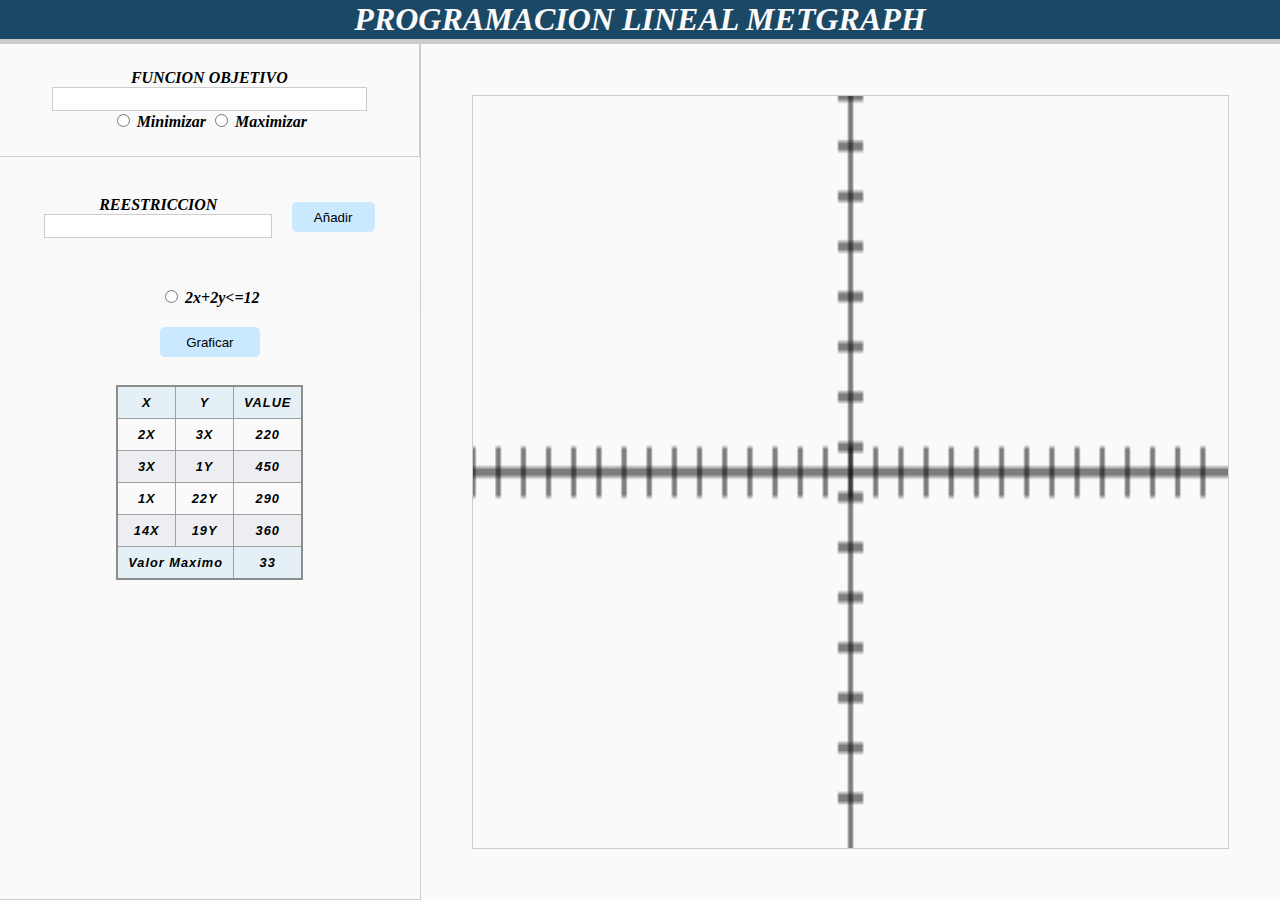
<file: Aplicacion One/Index.html>
<!DOCTYPE html>
<html lang="en">
  <head>
    <meta charset="UTF-8" />
    <meta name="viewport" content="width=device-width, initial-scale=1.0" />
    <title>METGRAPH</title>
    <link rel="stylesheet" href="Styles.css" />
  </head>
  <body>

    <div id="Header">
      <h1>PROGRAMACION LINEAL METGRAPH</h1>
    </div>
    <div id="Body">

      <div id="Formulas" class="borde">
        <section id="Formulario-Fob" class="F1 borde padding">
          <label for="Fobjetivo"
            >FUNCION OBJETIVO
            <input type="text" id="Fobjetivo" class="input-text" name="user_name" />
            <div>
              <input type="radio" id="Function" name="function" value="min" />
              <label for="min">Minimizar</label>
              <input type="radio" id="Function" name="function" value="max" />
              <label for="max">Maximizar</label>
              </label>
            </div>
            
        </section>

        <section id="Formulario-Res" class="padding">
          <form id="Formulario" class="F1 " action="">
            <label for="Restricciones"
              >REESTRICCION
              <input type="text" id="Restricciones" class="input-text" name="user_name" />
            </label>
            <button id="btn" type="submit">Añadir</button>
          </form>
          
        </section>

        <section id="Datos-Procesados">
          <input type="radio" id="Function" name="function" value="f1" />
          <label for="f1">2x+2y<=12</label>
        </section>
        <section id="btn-graficar">
          <button id="btn">Graficar</button>
        </section>
        <br />
        <section id="Tabla">
          <table>
            <thead>
              <tr>
                <th scope="col">X</th>
                <th scope="col">Y</th>
                <th scope="col">VALUE</th>
              </tr>
            </thead>
            <tbody>
              <tr>
                <th scope="row">2X</th>
                <td>3X</td>
                <td>220</td>
              </tr>
              <tr>
                <th scope="row">3X</th>
                <td>1Y</td>
                <td>450</td>
              </tr>
              <tr>
                <th scope="row">1X</th>
                <td>22Y</td>
                <td>290</td>
              </tr>
              <tr>
                <th scope="row">14X</th>
                <td>19Y</td>
                <td>360</td>
              </tr>
            </tbody>
            <tfoot>
              <tr>
                <th scope="row" colspan="2">Valor Maximo</th>
                <td>33</td>
              </tr>
            </tfoot>
          </table>
        </section>
      </div>

      <section id="Grafico">
        <canvas id="planoCartesiano"></canvas>
      </section>
    </div>

    <script src="Script.js"></script>
  </body>
  
</html>
</file>
<file: Aplicacion One/Styles.css>
:root{
    --Color-Background:yellow;
    --Color-azul: #1B4965; 
    --Color-white: #FAFAFA;
    --Color-Grafico : #CAE9FF;
    --Color-GraficoTenue : #BEE9E8; 
    --Tittle-Font : @import url('https://fonts.googleapis.com/css2?family=Oswald:wght@200..700&family=Quicksand:wght@300;500;700&display=swap');
    --Font-weight-bold: 700;
    --Font-weight-media: 500;
    --Font-weight-delgada: 300;
}

body {
    background-color: var(--Color-white);
    margin: 0;
    padding: 0;
    height: 100vh;
    display: flex;
    flex-direction: column;
    font-family: var(--Tittle-Font), sans-serif;
    font-style: italic;
    font-weight: var(--Font-weight-bold);
}
h1{
  margin: 0;
}

canvas {
    border: 1px solid #ccc;
    width: 90%;
    height: 90%;
}

#Header {
    background-color: var(--Color-azul);
    color: var(--Color-white);
    text-align: center;
    padding: 1px;
    border-bottom: #ccc solid 5px;
}

#Body {
    display: flex;
    flex: 3;
    text-align: center;
}
#Formulas{
    flex: 1;
}
.borde{
    border-right: 1px solid #ccc;
    border-bottom: 1px solid #ccc;
}
.padding{
  padding: 25px ;
}
.input-text{
  border: #ccc 1px solid;
  width: 90%;
  height: 20px;
}
#Formulario, #Datos-Procesados {
    flex: 1;
    background-color: #f9f9f9;
    padding: 10px;
    
}
.F1{
    display: flex;
    justify-content: center;
    align-items: center;
}

#Grafico {
    display: flex;
    justify-content: center; /* Centrar horizontalmente */
    align-items: center; /* Centrar verticalmente */
    flex: 2;
    padding: 10px;
    background-color: var(--Color-white);
    text-align: center;

}



canvas {
    border: 1px solid #ccc;
}
#btn-graficar{
display: flex;
align-items: center;
justify-content: center;
}

#btn{
  margin: 10px;
    background: #CAE9FF;
    width: 100px;
    height: 30px;
    border-radius: 5px;
    border: none;
}

/* Estilos Tabla*/
#Tabla{
    display: flex;
    justify-content: center; /* Centrar horizontalmente */
    align-items: center; /* Centrar verticalmente */
}
table {
    border-collapse: collapse;
    border: 2px solid rgb(140 140 140);
    font-family: sans-serif;
    font-size: 0.8rem;
    letter-spacing: 1px;
  }
  
  caption {
    caption-side: bottom;
    padding: 10px;
    font-weight: bold;
  }
  
  thead,
  tfoot {
    background-color: rgb(228 240 245);
  }
  
  th,
  td {
    border: 1px solid rgb(160 160 160);
    padding: 8px 10px;
  }
  
  td:last-of-type {
    text-align: center;
  }
  
  tbody > tr:nth-of-type(even) {
    background-color: rgb(237 238 242);
  }
  
  tfoot th {
    text-align: right;
  }
  
  tfoot td {
    font-weight: bold;
  }
</file>
